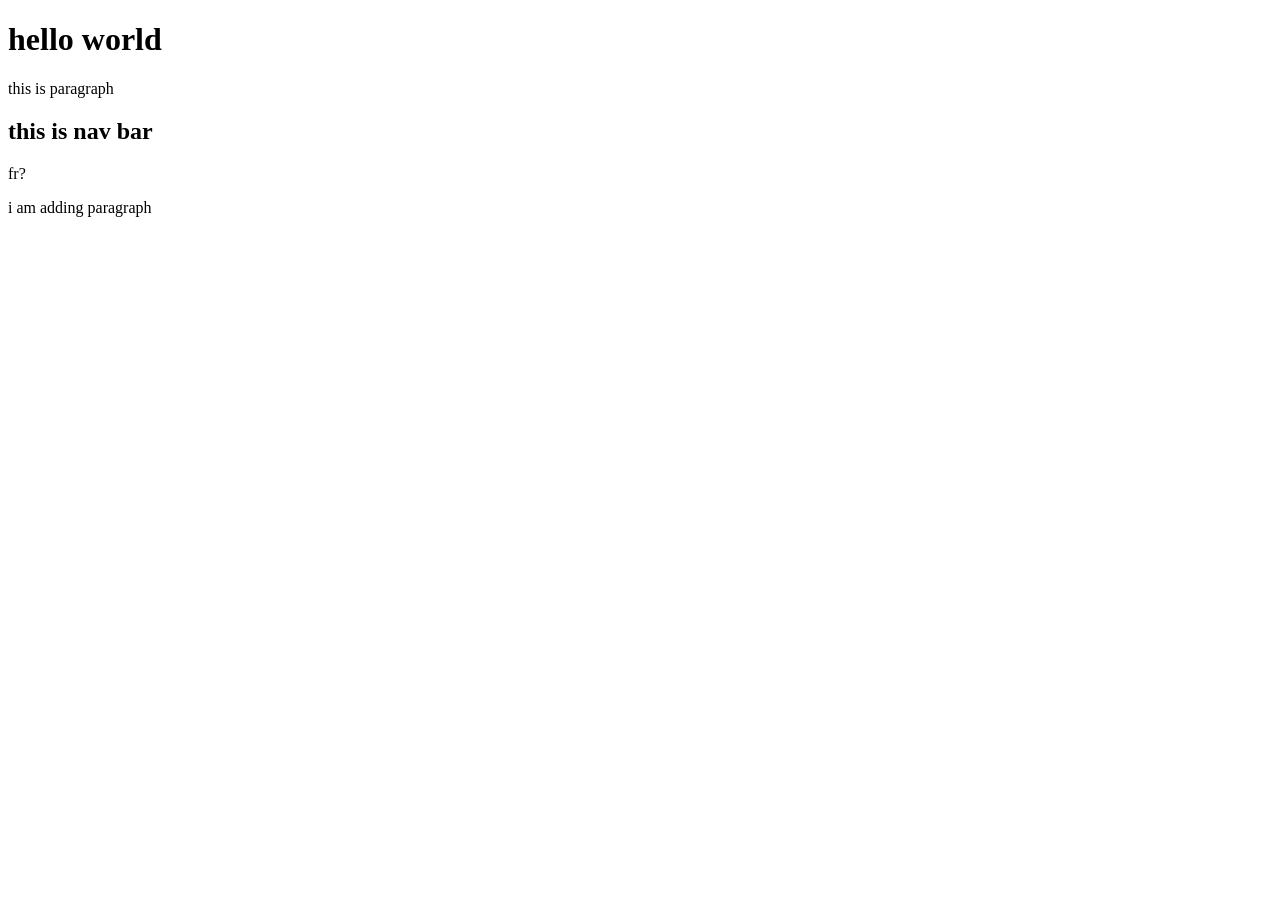
<file: index.html>
<!DOCTYPE html>
<html lang="en">

<head>
    <meta charset="UTF-8">
    <meta name="viewport" content="width=device-width, initial-scale=1.0">
    <title>Document</title>
</head>

<body>
    <h1>hello world</h1>
    <p>this is paragraph</p>
    <h2>this is nav bar</h2> 
    <p>fr?</p>
    <p>i am adding paragraph</p>
</body>
</html>
</file>
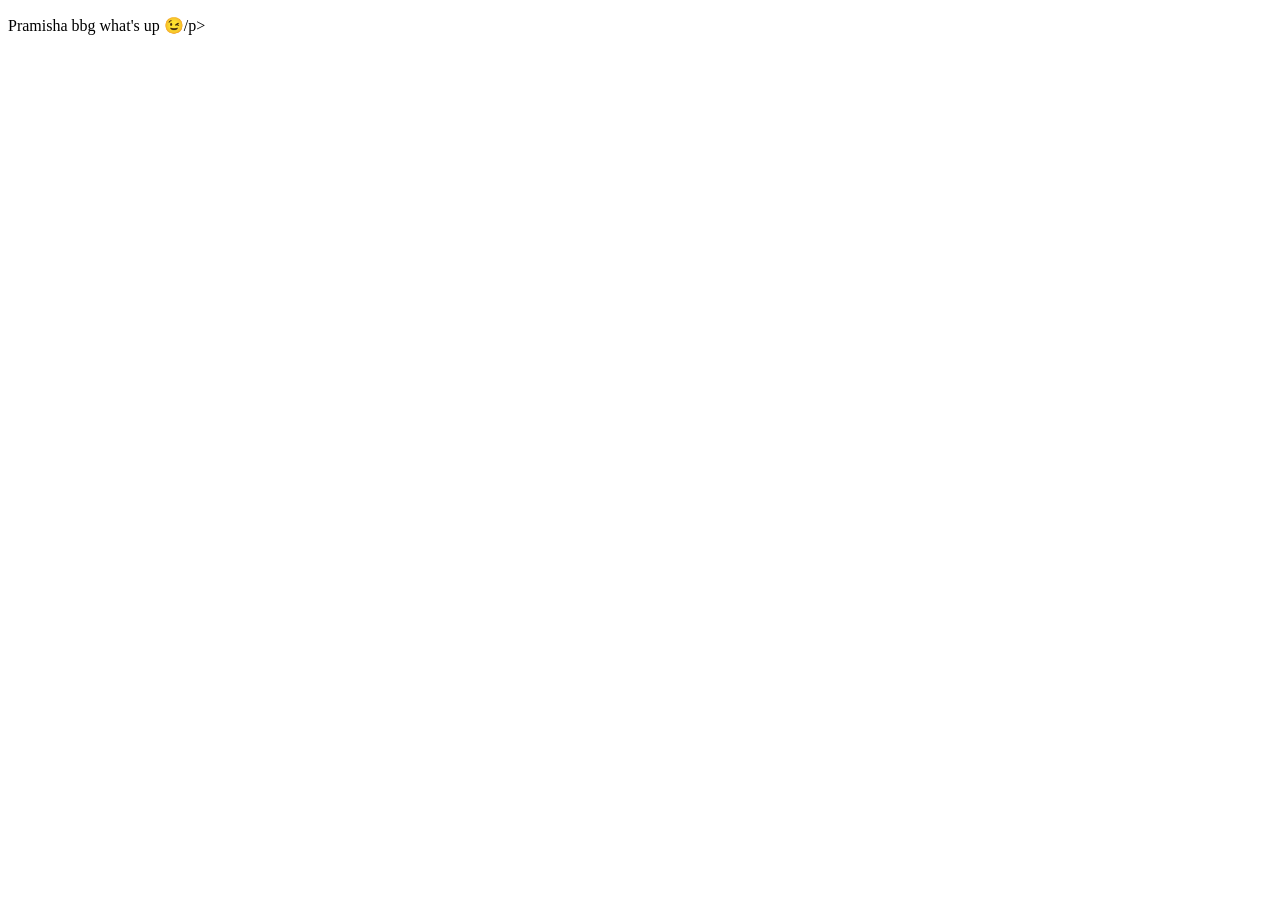
<file: ahem.html>
<!DOCTYPE html>
<html lang="en">
<head>
    <meta charset="UTF-8">
    <meta name="viewport" content="width=device-width, initial-scale=1.0">
    <title>Document</title>
</head>
<body>
    <p>Pramisha bbg what's up 😉/p>
</body>
</html>
</file>
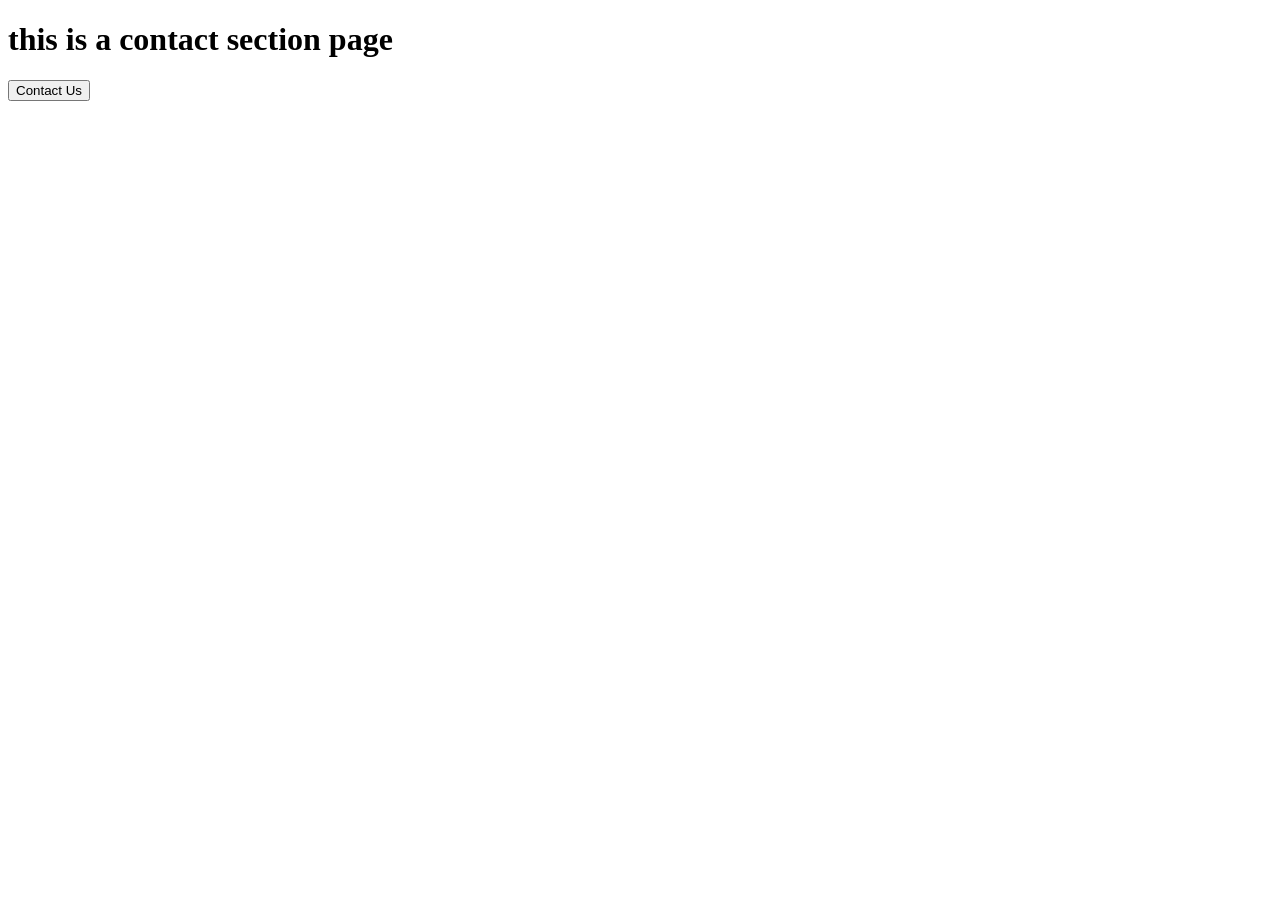
<file: contact.html>
<!DOCTYPE html>
<html lang="en">
<head>
    <meta charset="UTF-8">
    <meta name="viewport" content="width=device-width, initial-scale=1.0">
    <title>Document</title>
</head>
<body>
    <h1>this is a contact section page</h1>
    <button>Contact Us</button>
</body>
</html>
</file>
